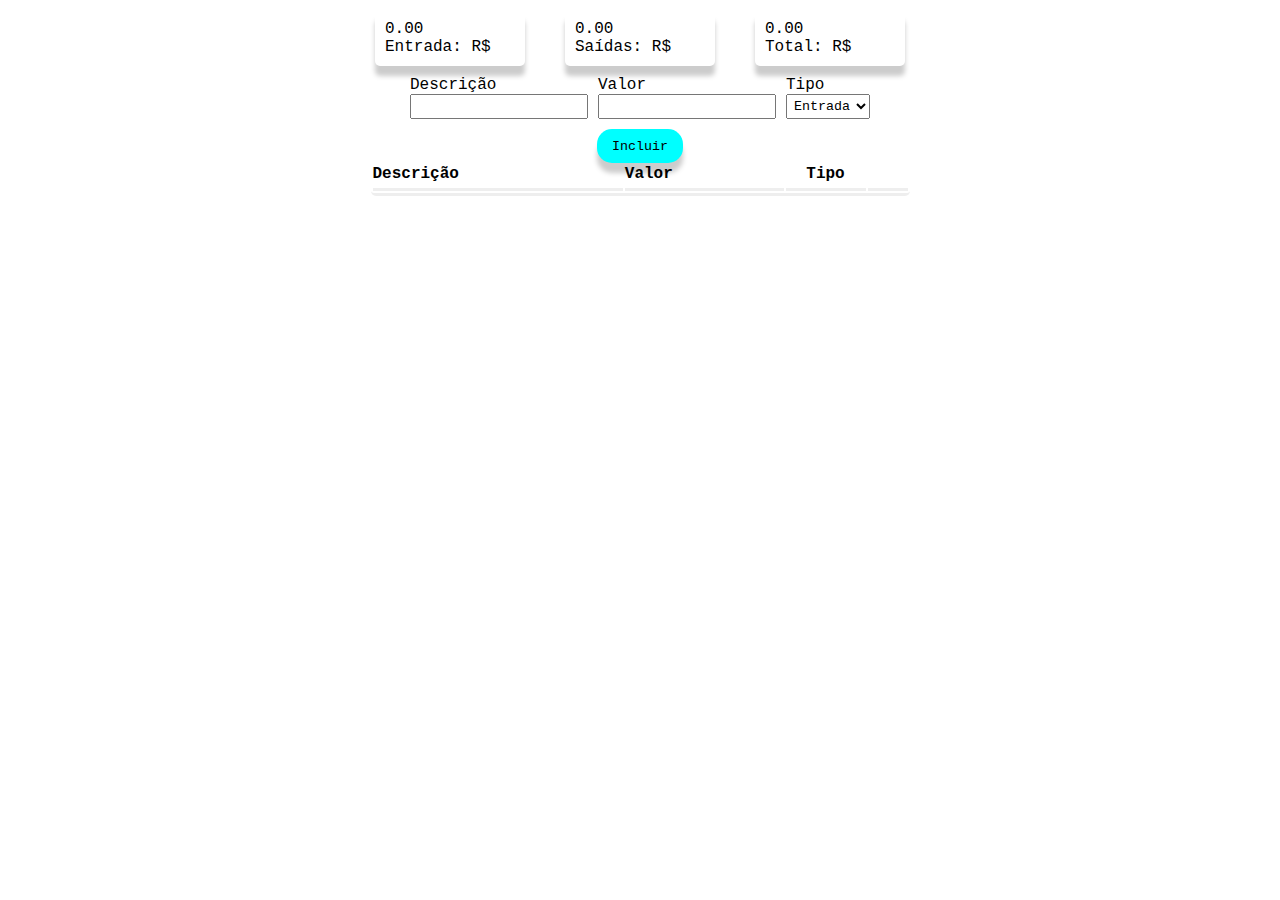
<file: controle_de_financas/index.html>
<!DOCTYPE html>
<html lang="pt-br">
    <head>
        <meta charset="UTF-8">
        <meta name="viewport" content="width=device-width, initial-scale=1.0">
        <title>Controle de Finanças</title>
        <link rel="stylesheet" href="style.css">
        <link href='https://unpkg.com/boxicons@2.1.1/css/boxicons.min.css' rel='stylesheet'>
    </head>
    
    <body>
        <main>
            <div class="resume">
                <div>
                    Entrada: R$ 
                    <span class="incomes">0.00</span>
                </div>

                <div>
                    Saídas: R$ 
                    <span class="expenses">0.00</span>
                </div>

                <div>
                    Total: R$ 
                    <span class="total">0.00</span>
                </div>
            </div>
            
            <div class="newItem">
                <div class="divDesc">
                    <label for="desc">Descrição</label>
                    <input type="text" id="desc" />
                </div>

                <div class="divAmount">
                    <label for="amount">Valor</label>
                    <input type="number" id="amount" />
                </div>

                <div class="divType">
                    <label for="type">Tipo</label>
                    <select id="type">
                        <option>Entrada</option>
                        <option>Saída</option>                        
                    </select>
                </div>

                <button id="btnNew">Incluir</button>
            </div> 
            
            <div class="divTable">
                <table>
                    <thead>
                        <tr>
                            <th>Descrição</th>
                            <th class="columnAmount">Valor</th>
                            <th class="columnType">Tipo</th>
                            <th class="columnAction"></th>
                        </tr>
                    </thead>
                    
                    <!--aplicação tbody editada no JS-->
                    <tbody>

                    </tbody>
                </table>

            </div>
        </main>

        <script src="script.js"></script>
    </body>
</html>
</file>
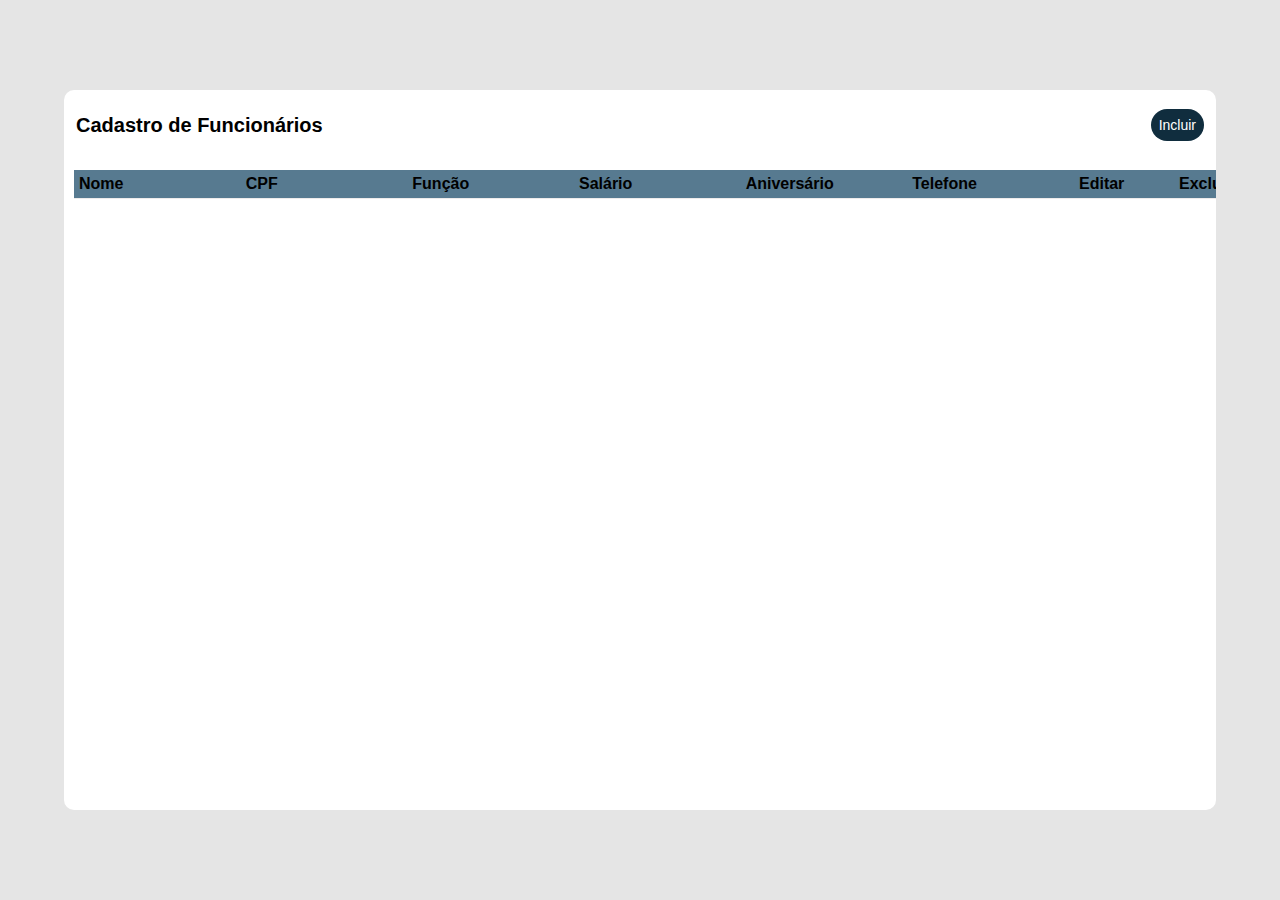
<file: crud_cadastro_funcionario/index.html>
<!DOCTYPE html>
<html lang="pt-br">
<head>
    <meta charset="UTF-8">
    <meta http-equiv="X-UA-Compatible" content="IE=edge">
    <meta name="viewport" content="width=device-width, initial-scale=1.0">
    <title>Cadastro de Funcionários</title>
    <link rel="stylesheet" href="style.css">
    
<!--para a visualização dos ícones de edição e exclusão-->
    <link href='https://unpkg.com/boxicons@2.1.1/css/boxicons.min.css' rel='stylesheet'>
</head>
<body>
    
<!--div container = botão incluir-->
    <div class="container">
        <div class="header">
            <span>Cadastro de Funcionários</span>
            <button1 onclick="openModal()" id="new">Incluir</i></button1>
        </div>
    

<!--Tabela-->
    <div class="divTable">
        <table>
            <thead>
                <tr>
                    <th>Nome</th> 
                    <th>CPF</th>
                    <th>Função</th>
                    <th>Salário</th>
                    <th>Aniversário</th>
                    <th>Telefone</th>
                    <th class="acao">Editar</th>
                    <th class="acao">Excluir</th>
                </tr>
            </thead>
            <tbody><!--Dados do tbody inclusos pelo JavaScrip-->
            </tbody>
        </table>
    </div>

<!--Dados Modal, form + input e botão salvar-->
    <div class="modal-container">
        <div class="modal">
            <form>
                <!--text = retorno de string | number = retorno de número-->
                <label for="m-nome">Nome</label>
                <input id="m-nome" type="text" required />

                <label for="m-cpf">CPF</label>
                <input id="m-cpf" type="text" name="cpf" placeholder="999.999.999-99" patter="[0-9]{3}.[0-9]{3}.[0-9]{3}-[0-9]{2}" required />

                <label for="m-funcao">Função</label>
                <input id="m-funcao" type="text" required />

                <label for="m-salario">Salário</label>
                <input id="m-salario" type="number" required />

                <label for="m-aniversario">Aniversário</label>
                <input id="m-aniversario" type="date" name="begin" 
                placeholder="dd-mm-yyyy" value=""
                min="1910-01-01" max="2030-12-31" required />

                <label for="m-telefone">Telefone</label>
                <input id="m-telefone" type="tel" name="telefone" placeholder="99-99999-9999" patter="[0-9]{2}-[0-9]{5}-[0-9]{4}" required />


                <button id="btnSalvar">Salvar</button>
            </form>

        </div>
    </div>
</div>
    <script src="script.js"></script>
</body>
</html>
</file>
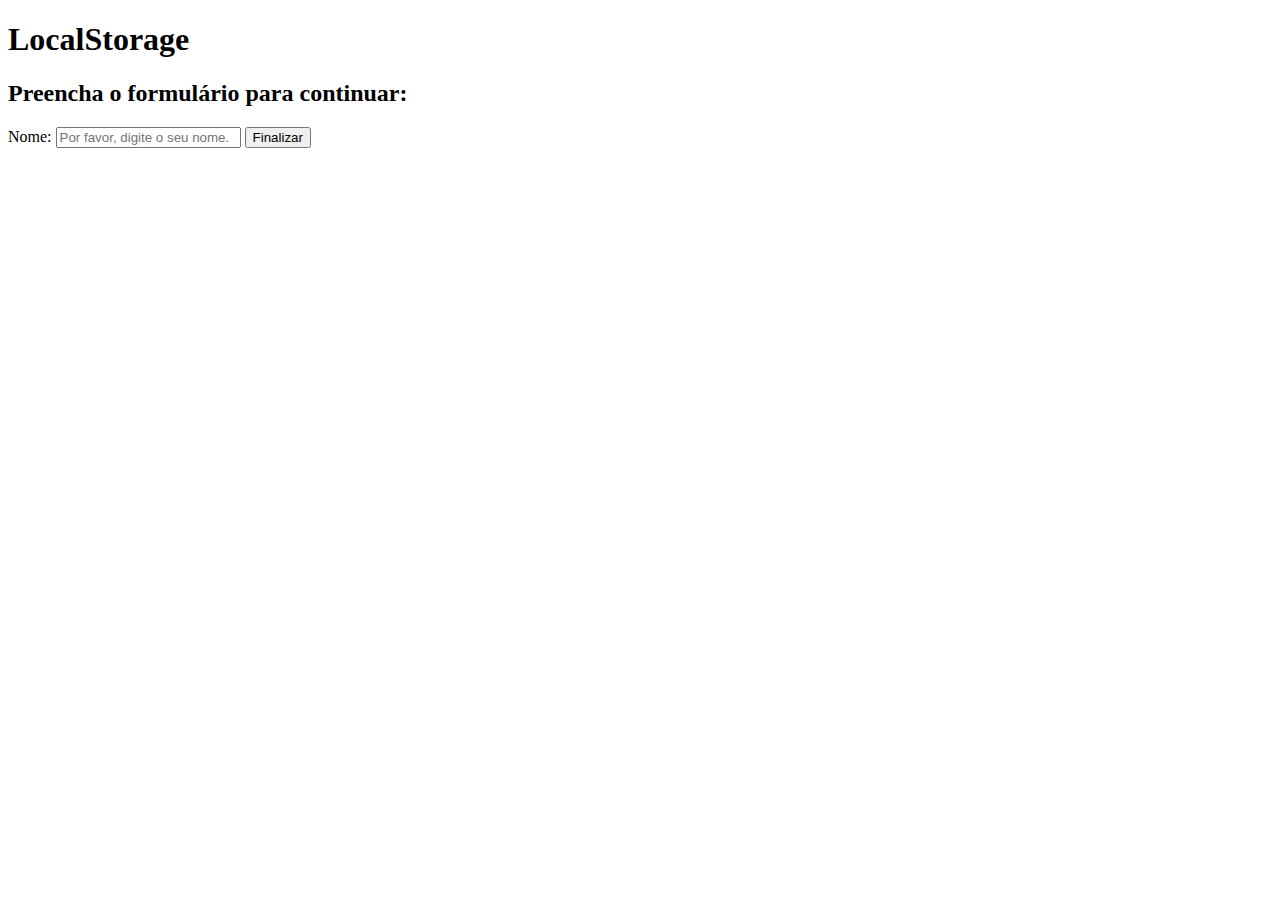
<file: localstorage/index.html>
<!DOCTYPE html>
<html lang="pt-br">
    <head>
        <meta charset="UTF-8">
        <meta name="viewport" content="width=device-width, initial-scale=1.0">
        <title>LocalStorage</title>
        <script src="project.js" defer></script>
    </head>
    <body>
        <h1>LocalStorage</h1>
        <form id="name-form">
            <h2>Preencha o formulário para continuar:</h2>
            <label for="name">Nome:</label>
            <!--input = lacuna |
                required = formulário não é enviado sem estar preenchido-->
            <input 
            type="text" 
            id="name" 
            name="name" 
            placeholder="Por favor, digite o seu nome." 
            required
            />
            <input type="submit" value="Finalizar">
        </form>
        <!--Div aparecerá apenas quando se tem o nome do usuário
        span = puxar o nome do usuario-->
        <div id="welcome">
        <h2>Seja bem-vindo(a) <span id="username"></span></h2>
        <button id="logout">Sair</button>
    </div>
    </body>
</html>
</file>
<file: controle_de_financas/style.css>
* {
    margin: 0;
    padding: 0;
    box-sizing: border-box;
    font-family: 'Courier New', Courier, monospace, 'Arial Narrow', Arial, sans-serif;
    outline: none;
}

body {
    height: 100vh;
    display: flex;
    justify-content: center;
}

main {
    max-width: 550px;
    width: 100%;
    display: flex;
    flex-direction: column;
    align-items: center;
}

/*Entrda, Saída e Total
Classifica a div e chama o nome da classificação!*/

.resume {
    display: flex;
    padding: 10px 0;
    /*distância entre as lacunas*/
    gap: 40px;
    width: 100%;
    justify-content: center;
    /*quando a tela for menor*/
    flex-wrap: wrap;
}

/*Para cada item dentro do resumo, cada div*/
.resume>div {
    display: flex;
    flex-direction: column-reverse;
    /*sombra de caixa horizontal | vertical */
    box-shadow: 0px 10px 5px #ccc;
    /*quina da borda*/
    border-radius: 5px;
    padding: 10px;
    width: 150px;
}

.newItem {
    display: flex;
    /*distância entre as lacunas*/
    gap: 10px;
    align-items: end;
    width: 100%;
    justify-content: center;
    /*quando a tela for menor*/
    flex-wrap: wrap;
}

.divDesc, .divAmount, .divType {
    display: flex;
    flex-direction: column;
}

.newItem>button {
    /*cor da caixa do botão*/
    background-color: aqua;
    /*cor da letra do botao*/
    color: black ;
    border: none;
    padding: 0 15px;
    border-radius: 15px;
    cursor: crosshair;
    height: 34px;
    /*sombra de caixa horizontal | vertical */
    box-shadow: 0px 10px 5px #ccc;
}

input, select {
    padding: 3px;
}

.divTable {
    width: 100%;
    display: flex;
    justify-content: center;
}

/*quando não é classe, para chamar não é necessário o (.) antes do nome*/
table {
    /*distância das tabelas*/
    width: 98%;
    border-bottom: inset;
    border-radius: 5px;
}

th {
    text-align: start;
    border-bottom: inset;
    padding-bottom: 5px;
}

i {
    /*para os ícons*/
    font-size: 25px;
}

.bxs-chevron-up-square{
    color: greenyellow;
}

.bxs-chevron-down-square{
    color: crimson;
}

.columnAction {
    width: 40px;
    text-align: center;
}

.columnAction>button {
    background: transparent;
    border: none;
}

.columnAmount {
    width: 30%;
}

.columnType {
    width: 80px;
    text-align: center;
}
</file>
<file: crud_cadastro_funcionario/style.css>
* {
    margin: 0;
    padding: 0;
    box-sizing: border-box;
    font-family: Verdana, Geneva, Tahoma, sans-serif, 'Gill Sans MT', Calibri, 'Trebuchet MS', sans-serif
}

body {
    width: 100vw;
    height: 100vh;
    display: flex;
    align-items: center;
    justify-content: center;
    /*fundo da tela, fazer em backgroud animado*/
    background-color: rgba(0,0,0,0.1); 

}

/*ponteiro do mouse no botão1 (tela principal)*/
button1 {
    cursor: cell;
}

button {
    cursor: pointer;
}

/*tela central*/
.container {
    /*horizontal*/
    width: 90%;
    /*altura*/
    height: 80%;
    /*borda (podendo ficar arredondada conforme aumenta*/
    border-radius: 10px;
    /*indicado: background: white | 0.3 (transparência)*/
    background: white;
}

/*Cadastro de Funcionários e botão incluir
 <div class="header">
            <span>Cadastro de Funcionários</span>
            <button onclick="openModal()" id="new">Incluir</i></button>*/
.header {
    min-height: 70px;
    display: flex;
    align-items: center;
    justify-content: space-between;
    margin: auto 12px;
}

/*<span>Cadastro de Funcionários</span>*/
.header span {
    /*verificar*/
    font-weight: 800;
    /*tamanho da fonte*/
    font-size: 20px;
    /*verificar*/
    word-break: break-all;
}

/*botão de Incluir*/
#new {
    /*tamanho da fonte*/
    font-size: 14px;
    /*altura*/
    padding: 8px;
    /*borda (podendo ficar redonda*/
    border-radius: 20px;
    border: none;
    /*cor do nome do botão*/
    color: white;
    /*cor do botão*/
    background-color: rgba(6, 36, 54, 0.959);
}

/*Toda a tabela*/
.divTable {
    padding: 10px;
    width: auto;
    /*barra de rolagem abaixo (se conter), neste item abaixo*/ 
    height: inherit;
    /*barra de rolagem*/
    overflow: auto;
}

.divTable::-webkit-scrollbar {
    width: 12px;
    background-color: whitesmoke; 
}

.divTable::-webkit-scrollbar-thumb {
    border-radius: 10px;
    background-color: darkgray; 
}

table {
    width: 1200px;
    /*distribuir igualmente o tamanho das colunas*/
    table-layout: fixed;
    border-spacing: 10px;
    word-break: break-all;
    border-collapse: collapse;
}

thead {
    /*Cor de fundo da tabela: primeira linha destaques*/
    background-color: rgba(80, 117, 139, 0.959);
}

tr {
    /*linha separadora da tabela*/
    border-bottom: 1px solid rgb(238, 235, 235)!important;
}

tbody tr td {
/*espaçamento de cada linha da tabela inclusa pelo incluir*/
    vertical-align: text-top;
    padding: 6px;
    max-width: 50px;
}

/*espaçamento da linha principal*/
thead tr th {
    padding: 5px;
    text-align: start;
    margin-bottom: 50px;
}

/*verificar*/
tbody tr {
    margin-bottom: 50px;
}

/*alinhamento dos textos na tabela*/
thead tr th.acao {
    /*altura*/
    width: 100px!important;
    text-align: justify;
}

/*alinhamento dos ícones na tabela*/
tbody tr td.acao {
    text-align: center;
}

/*verificar*/
@media (max-width: 700px) {
    body {
      font-size: 10px;
    }

    .header span {
        font-size: 15px;
    }

    #new {
        padding: 5px;
        font-size: 10px;
    }

    thead tr th.acao {
        width: auto!important;
    }
      
    td button i {
        font-size: 20px!important;
    }
    
    td button i:first-child {
        margin-right: 0;
    }
    
    .modal {
        width: 90%!important;
    }
    
    .modal label {
        font-size: 12px!important;
    }
}

/*após clicar em Incluir, a janela que abre (modal)*/
.modal-container {
    width: 100vw;
    height: 100vh;
    position: fixed;
    top: 0;
    left: 0;
    /*transparência do fundo do modal*/
    background-color: rgba(0, 0, 0, 0.3);
    display: none;
    z-index: 999;
    /*local da janela modal*/
    align-items: center;
    justify-content: center;
}

.modal {
    display: flex;
    flex-direction: column-reverse;
    align-items: center;
    padding: 40px;
    background-color: white;
    /*borda janela modal*/
    border-radius: 20px;
    /*tamanho lateral*/
    width: 50%;
}

/*nome de cada item (nome, sobrenome e idade etc)*/
.modal label {
    /*tamanho da fonte*/
    font-size: 14px;
    width: 100%;
}

.modal input {
    width: 100%;
    outline: none;
    padding: 5px 10px; 
    width: 100%;
    margin-bottom: 20px;
    border-top: none;
    border-left: none;
    border-right: none;
}

.modal button {
    width: 100%;
    margin: 10px auto;
    outline: none;
    border-radius: 15px; 
    padding: 5px 10px; 
    width: 100%;
    border: none;
    background-color: rgba(6, 36, 54, 0.959);
    color: white;
}

/*onde a caixa após o clicar em Incluir vai aparecer*/
.active {
    display: flex;
}

/*tempo que a janela modal vai aparecer após a clicar*/
.active .modal {
    animation: modal 1s
}

/*verificar*/
@keyframes modal {
    from {
      opacity: 0;
      transform: translate3d(0, -60px, 0);
    }
    to {
      opacity: 1;
      transform: translate3d(0, 0, 0);
    }
}

td button {
    border: none;
    outline: none;
    background: transparent;
}

/*tamanho dos ícones*/
td button i {
    font-size: 25px;
}

td button i:first-child {
    margin-right: 500px;
}
</file>
